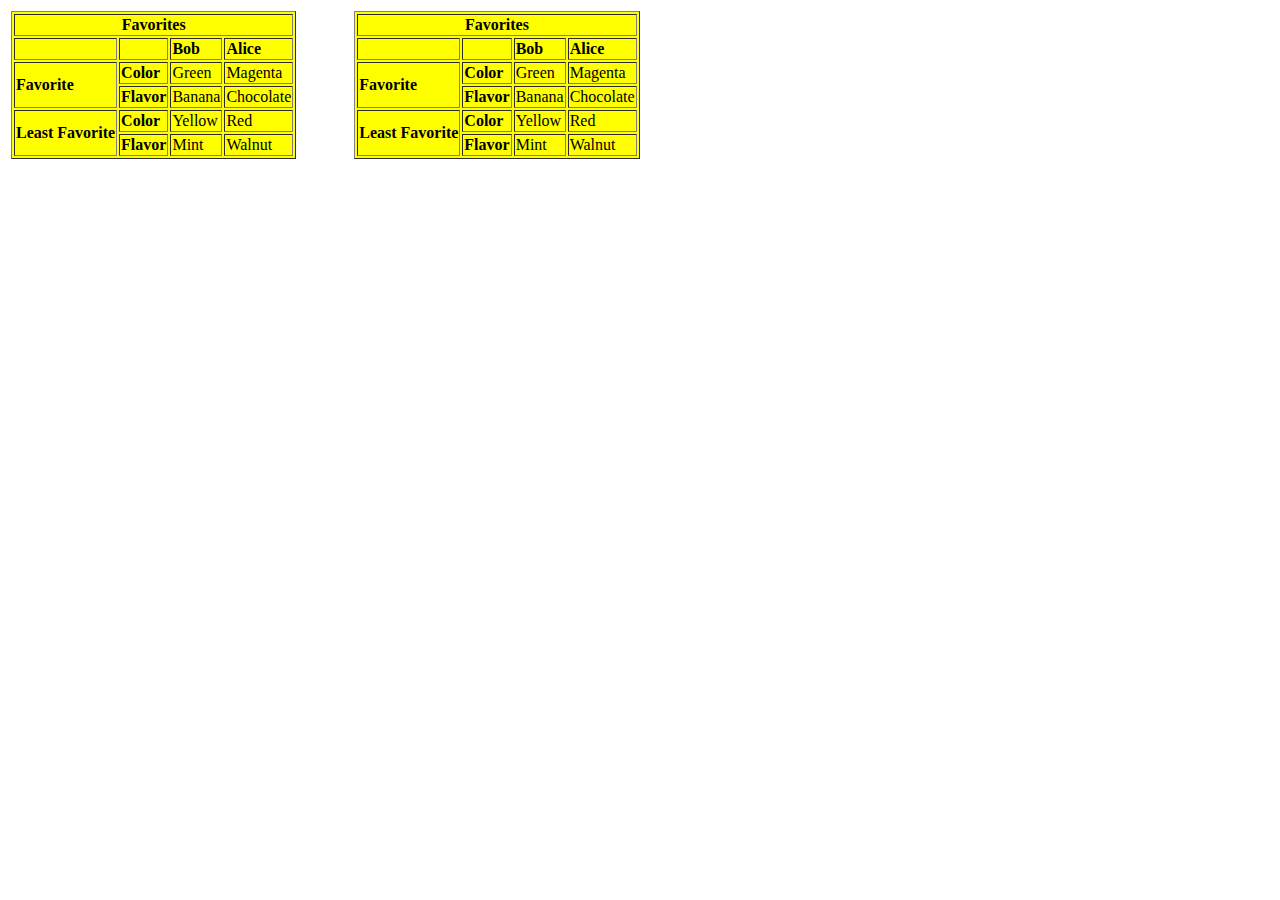
<file: lab2/2table.html>
<html>
<head>
</head>
<body>
<table border="0">
   <tr>
   <td>
     <table border="1" bgcolor="yellow">
       <tr>
         <td colspan="4" align="center"><b>Favorites</b></td>
       </tr>
       <tr>
         <td></td>
         <td></td>
         <td><b>Bob</b></td>
         <td><b>Alice</b></td>
       </tr>
       <tr>
         <td rowspan="2"><b>Favorite</b></td>
         <td><b>Color</b></td>
         <td>Green</td>
         <td>Magenta</td>
       </tr>
       <tr>
         <td><b>Flavor</b></td>
         <td>Banana</td>
         <td>Chocolate</td>
       </tr>
       <tr>
         <td rowspan="2"><b>Least Favorite</b></td>
         <td><b>Color</b></td>
         <td>Yellow</td>
         <td>Red</td>
       </tr>
       <tr>
         <td><b>Flavor</b></td>
         <td>Mint</td>
         <td>Walnut</td>
       </tr>
     </table>
   </td>

   <td width="50"></td>

   <td>
     <table border="1" bgcolor="yellow">
       <tr>
         <td colspan="4" align="center"><b>Favorites</b></td>
       </tr>
       <tr>
         <td></td>
         <td></td>
         <td><b>Bob</b></td>
         <td><b>Alice</b></td>
       </tr>
       <tr>
         <td rowspan="2"><b>Favorite</b></td>
         <td><b>Color</b></td>
         <td>Green</td>
         <td>Magenta</td>
       </tr>
       <tr>
         <td><b>Flavor</b></td>
         <td>Banana</td>
         <td>Chocolate</td>
       </tr>
       <tr>
         <td rowspan="2"><b>Least Favorite</b></td>
         <td><b>Color</b></td>
         <td>Yellow</td>
         <td>Red</td>
       </tr>
       <tr>
         <td><b>Flavor</b></td>
         <td>Mint</td>
         <td>Walnut</td>
       </tr>
     </table>
   </td>
   </tr>
</table>
</body>
</html>
</file>
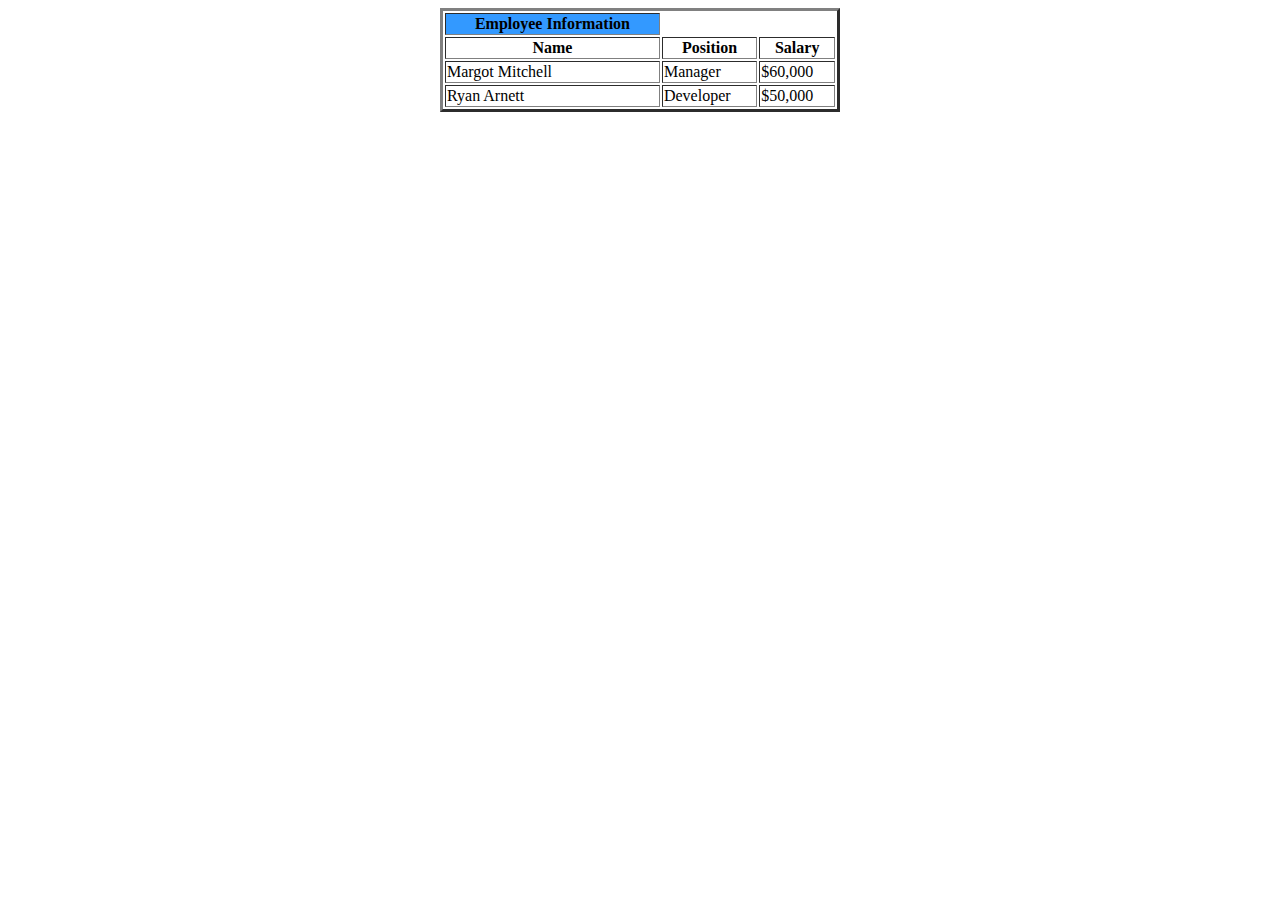
<file: lab2/empolyee.html>
<html>
<head>
<title>Employee Table</title>
</head>
<body>
<table border="3" align="center" width="400">
 <td bgcolor="#3399ff" align="center"><b>Employee Information</b></td>
  <tr>
  <th>Name</th>
  <th>Position</th>
  <th>Salary</th>
  </tr>

  <tr>
  <td>Margot Mitchell</td>
  <td>Manager</td>
  <td>$60,000</td>
  </tr>

  <tr>
  <td>Ryan Arnett</td>
  <td>Developer</td>
  <td>$50,000</td>
  </tr>
</table>
</body>
</html>
</file>
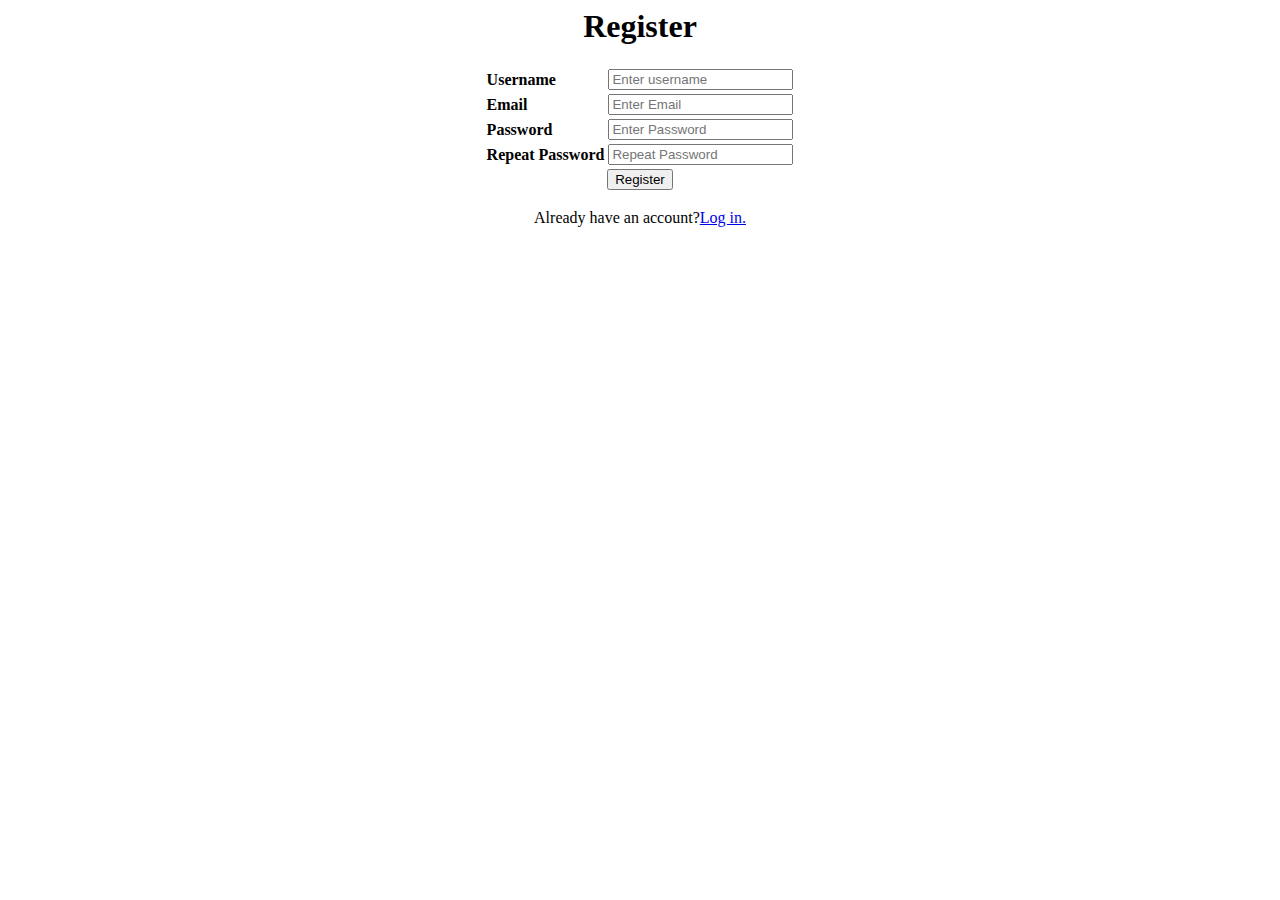
<file: lab2/form.html>
<html>
<head>
    <title>Register Form</title>
</head>
<body>
  <h1 style="text-align: center;">Register</h1>
  <form>
  <table align="center"> 
    <tr>
    <td><label for="username"><b>Username</b></label></td> 
    <td>
       <input
           type="text"
           placeholder="Enter username"
           name="username"
           id="username"/>
     </td>
     </tr>
     <tr>
     <td><label for="email"><b>Email</b></label></td>
     <td> 
     <input
            type="text"
            placeholder="Enter Email"
            name="email"
            id="email" />
    </td>
    </tr>


    <tr>
        <td><label for="pwd"><b>Password</b></label></td>
         <td>
     <input
         type="password"
         placeholder="Enter Password"
         name="pwd"
         id="pwd"/>
          </td>
          </tr>


          <tr>
         <td><label name="pwd-repeat"><b>Repeat Password</b></label></td>
          <td> 
          <input
           type="password"
           placeholder="Repeat Password"
           name="pwd-repeat"
           id="pwd-repeat"/>
           </td>
           </tr>

           <tr>
           <td colspan="2" align="center"> 
             <button type="submit">Register</button>
            </td>
            </tr>
        </table>
    </form>
    <p align="center" size="3">Already have an account?<a href="#">Log in.</a></p>
</body>
</html>
</file>
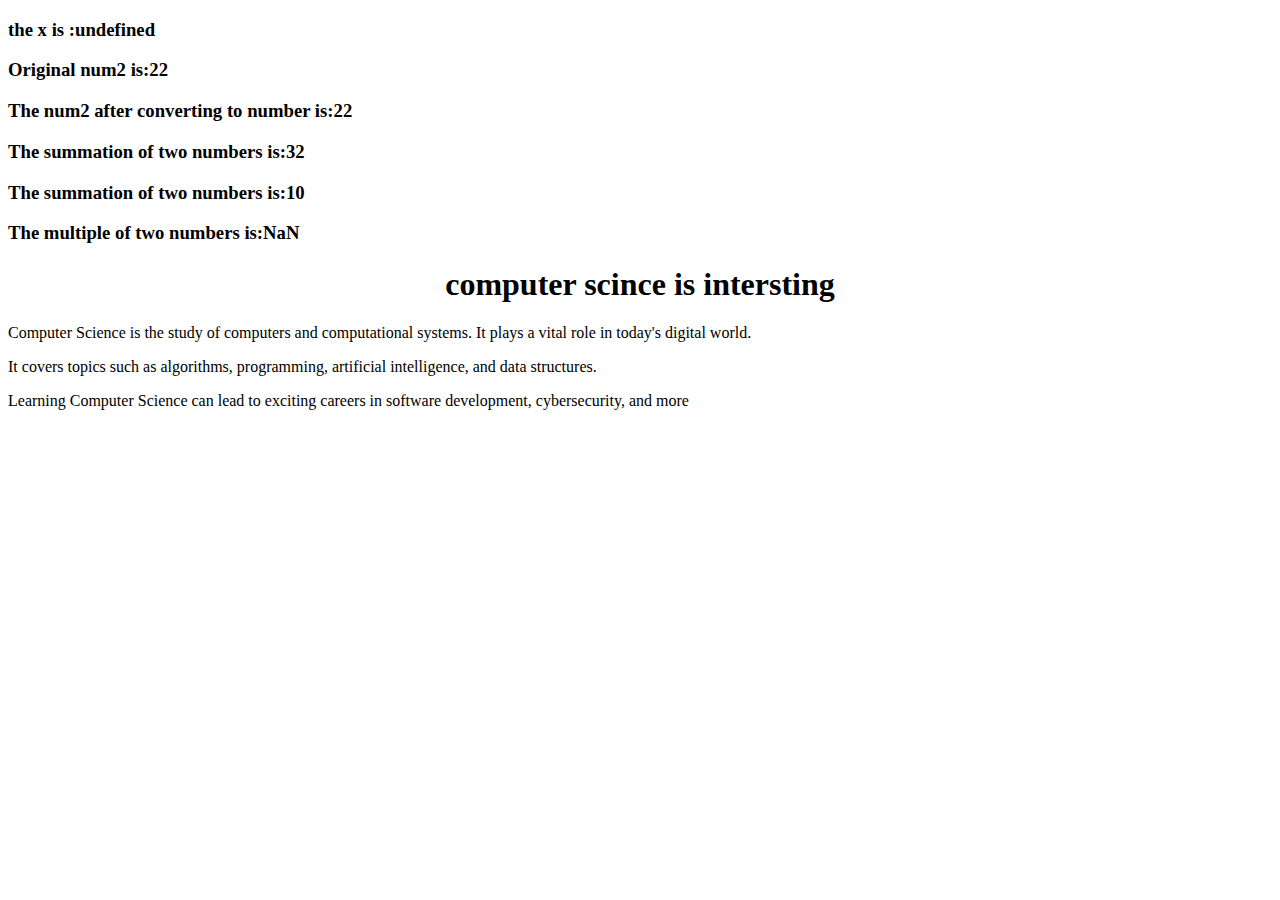
<file: lab4/lab4.html>
<!DOCTYPE html>
<html>
<head>
    <title>Functions Example</title>
  
    <script>
    </script>
    <script src="itExternal.js"></script>
</head>
<body>
  <center> <h1> computer scince is intersting</h1></center>
      <p>Computer Science is the study of computers and computational systems. It plays a vital role in today's digital world.</p>
      <p> It covers topics such as algorithms, programming, artificial intelligence, and data structures.</p>
      <p> Learning Computer Science can lead to exciting careers in software development, cybersecurity, and more</p>
  
</body>
</html>
</file>
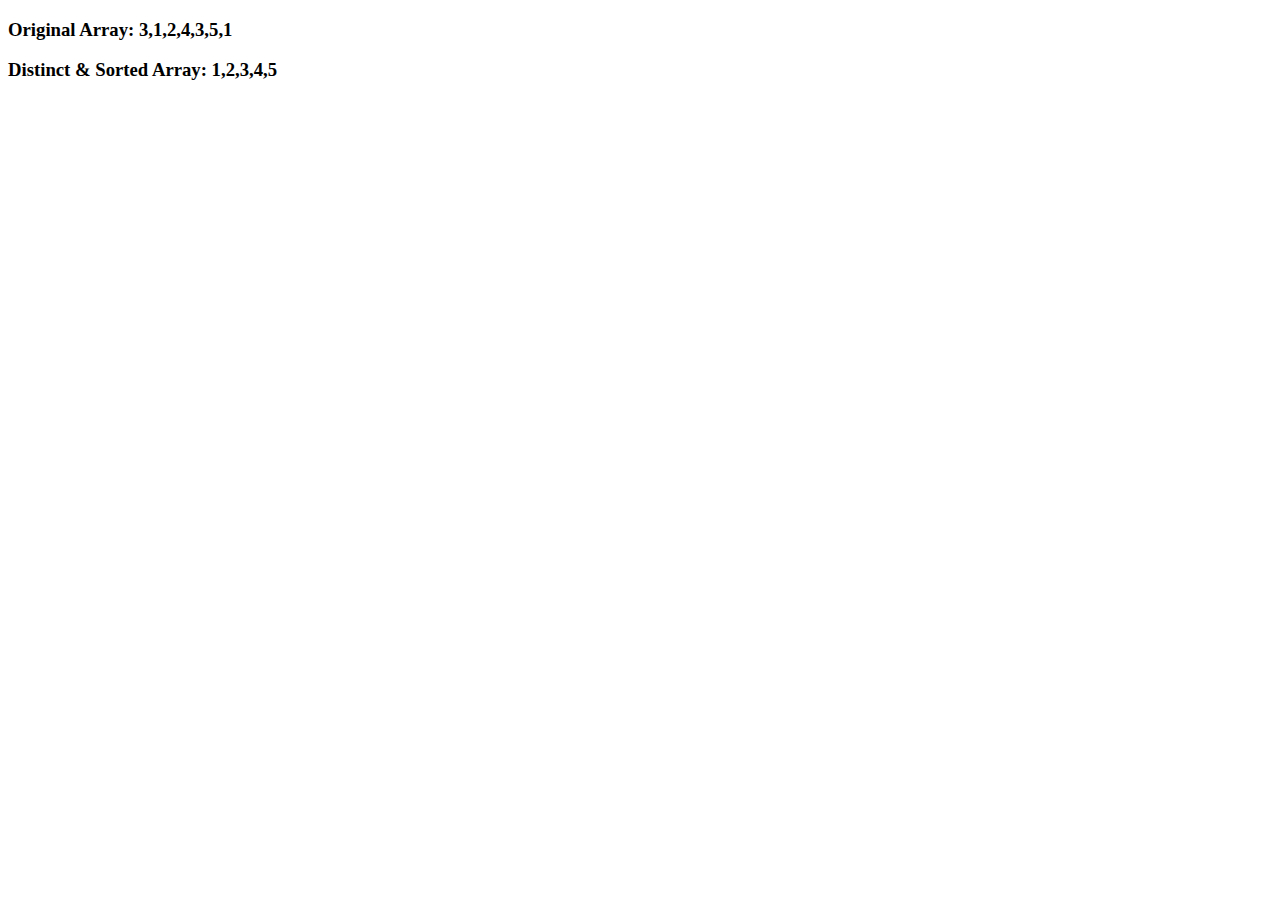
<file: lab4/task.html>
<!DOCTYPE html>
<html>
<head>
    <meta charset="utf-8" />
    <title>task2</title>
</head>
<body>
    <script>
        var arr=[3, 1, 2, 4, 3, 5, 1];

        var distinctArr = Array.from(new Set(arr));

        distinctArr.sort(function(a, b) {
            return a - b });
               document.write("<h3>Original Array: " + arr + "</h3>");
               document.write("<h3>Distinct & Sorted Array: " + distinctArr + "</h3>");

    </script>
</body>
</html>
</file>
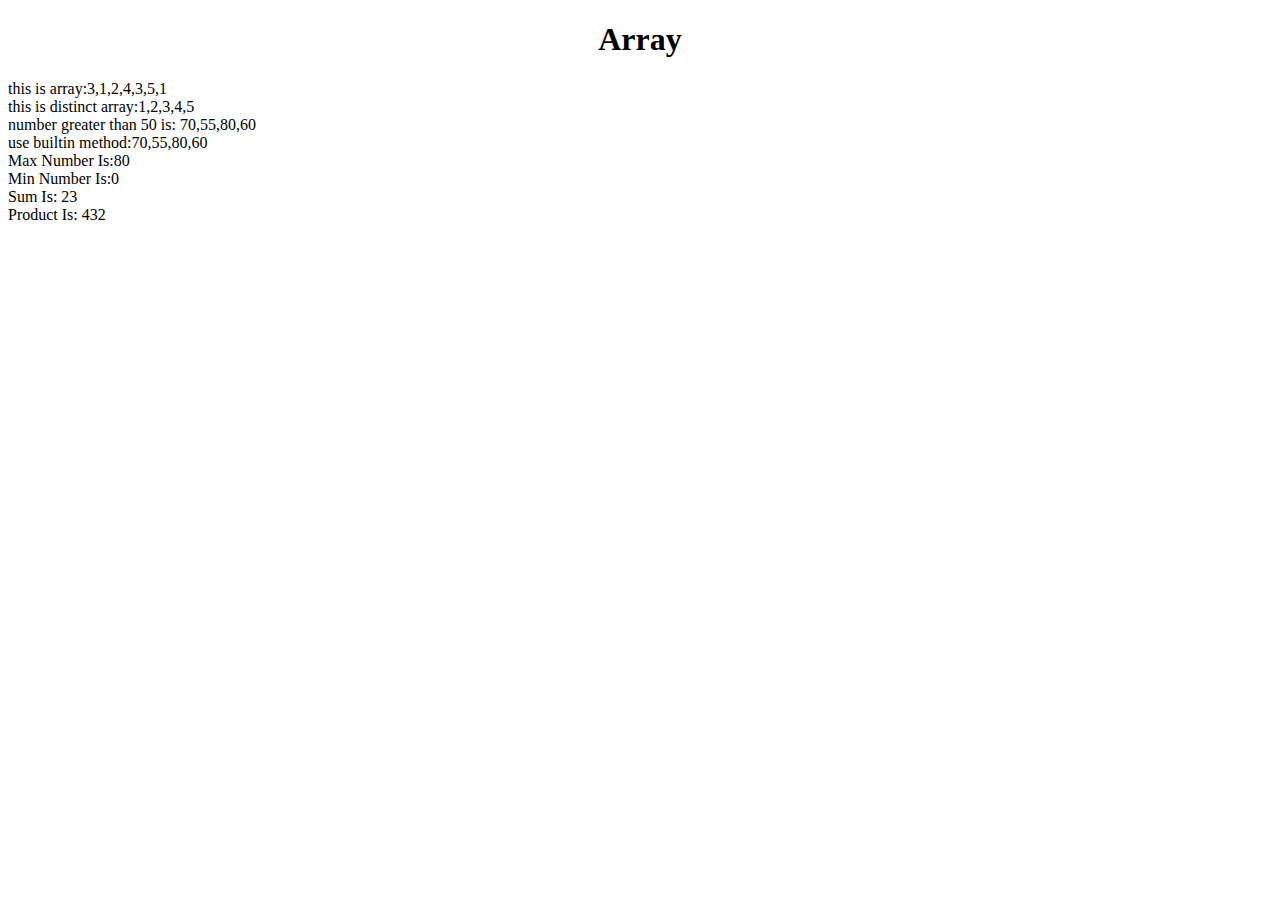
<file: lab5/task.html>
<!DOCTYPE html>
<html>
<head>
    <meta charset="utf-8" />
    <title>task2</title>
</head>
<body>
            <h1 style="text-align:center;">Array</h1>

    <script>        
        var arr=[3, 1, 2, 4, 3, 5, 1];

        var distinctArr = Array.from(new Set(arr));

         distinctArr.sort(function(a, b) {
            return a - b });
               document.write("this is array:" + arr + "<br>");
               document.write("this is distinct array:" + distinctArr +"<br>");


        var newarr=[3,9,7,70,55,4,0,80,60,15]

      var newarr = [3, 9, 7, 70, 55, 4, 0, 80, 60, 15];

    function filtering(newarr){
        let result = [];
        for (var i = 0; i < newarr.length; i++){
            if (newarr[i]> 50) {
                result.push(newarr[i])}}
        document.write("number greater than 50 is: " + result + "<br>");
    }
    filtering(newarr);

    var BuiltIn=newarr.filter(function(num) {
         return num > 50})
        document.write("use builtin method:" + BuiltIn + "<br>");

    let Maxarr = [];
    let Minarr = [];

     Maxarr[0] = arr[0];
     Minarr[0] = arr[0];

    for (let i = 1; i < newarr.length; i++){
        if (newarr[i] >  Maxarr[0]) {
             Maxarr[0] = newarr[i]}
        if (arr[i] < Minarr[0]) {
            Minarr[0] = newarr[i]}
    }

    document.write("Max Number Is:" +  Maxarr[0] + "<br>");
    document.write("Min Number Is:" + Minarr[0] + "<br>");
    

    function sumnum(newarray){
        let sumnumber=newarray.join("+")
        let sum=eval(sumnumber)
        document.write("Sum Is: " + sum + "<br>");
    }

      function productnum(newarray){
        let productnumber=newarray.join("*")
        let product=eval(productnumber)
        document.write("Product Is: " + product + "<br>");
    }
    sumnum([1,8,9,2,3]);
    productnum([1,8,9,2,3]);
    </script>
</body>
</html>
</file>
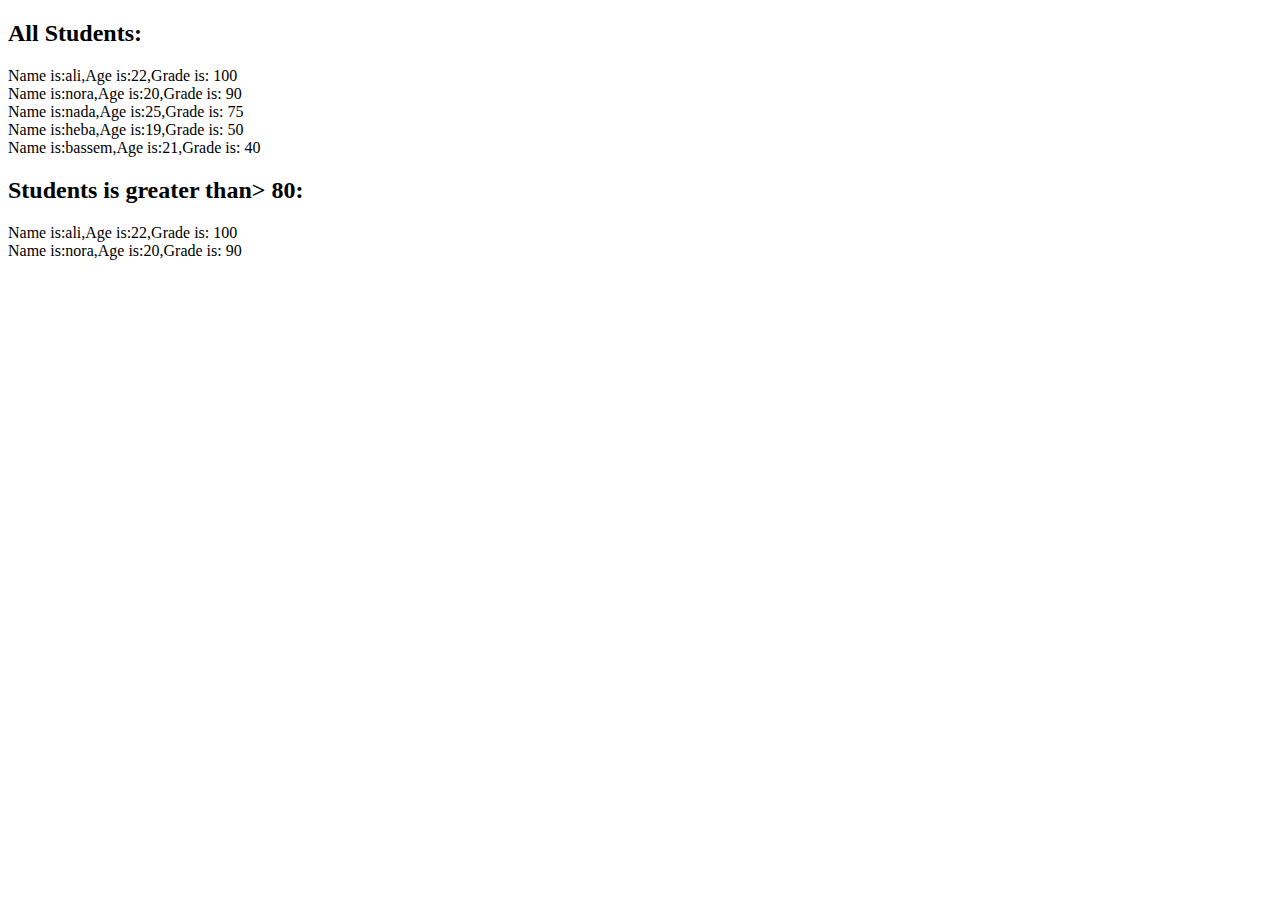
<file: lab6/task2.html>
<!DOCTYPE html>
<html>
<head>
<title>task2</title>
</head>
<body>

<script>
    var students = [
     {fname:'ali', age: 22, grade:100 },
     {fname:'nora', age: 20, grade:90 },
     {fname:'nada', age: 25, grade:75 },
     {fname:'heba', age: 19, grade:50 },
     {fname:'bassem', age: 21, grade:40} ];

      document.write("<h2>All Students:</h2>");
       students.forEach(function(student){
        document.write("Name is:" + student.fname + ",Age is:" + student.age + ",Grade is: " + student.grade + "<br>")});


        document.write("<h2>Students is greater than> 80:</h2>");
        students.forEach(function(student){
        if(student.grade > 80){
             document.write("Name is:" + student.fname + ",Age is:" + student.age + ",Grade is: " + student.grade + "<br>")}});

</script>
</body>
</html>
</file>
